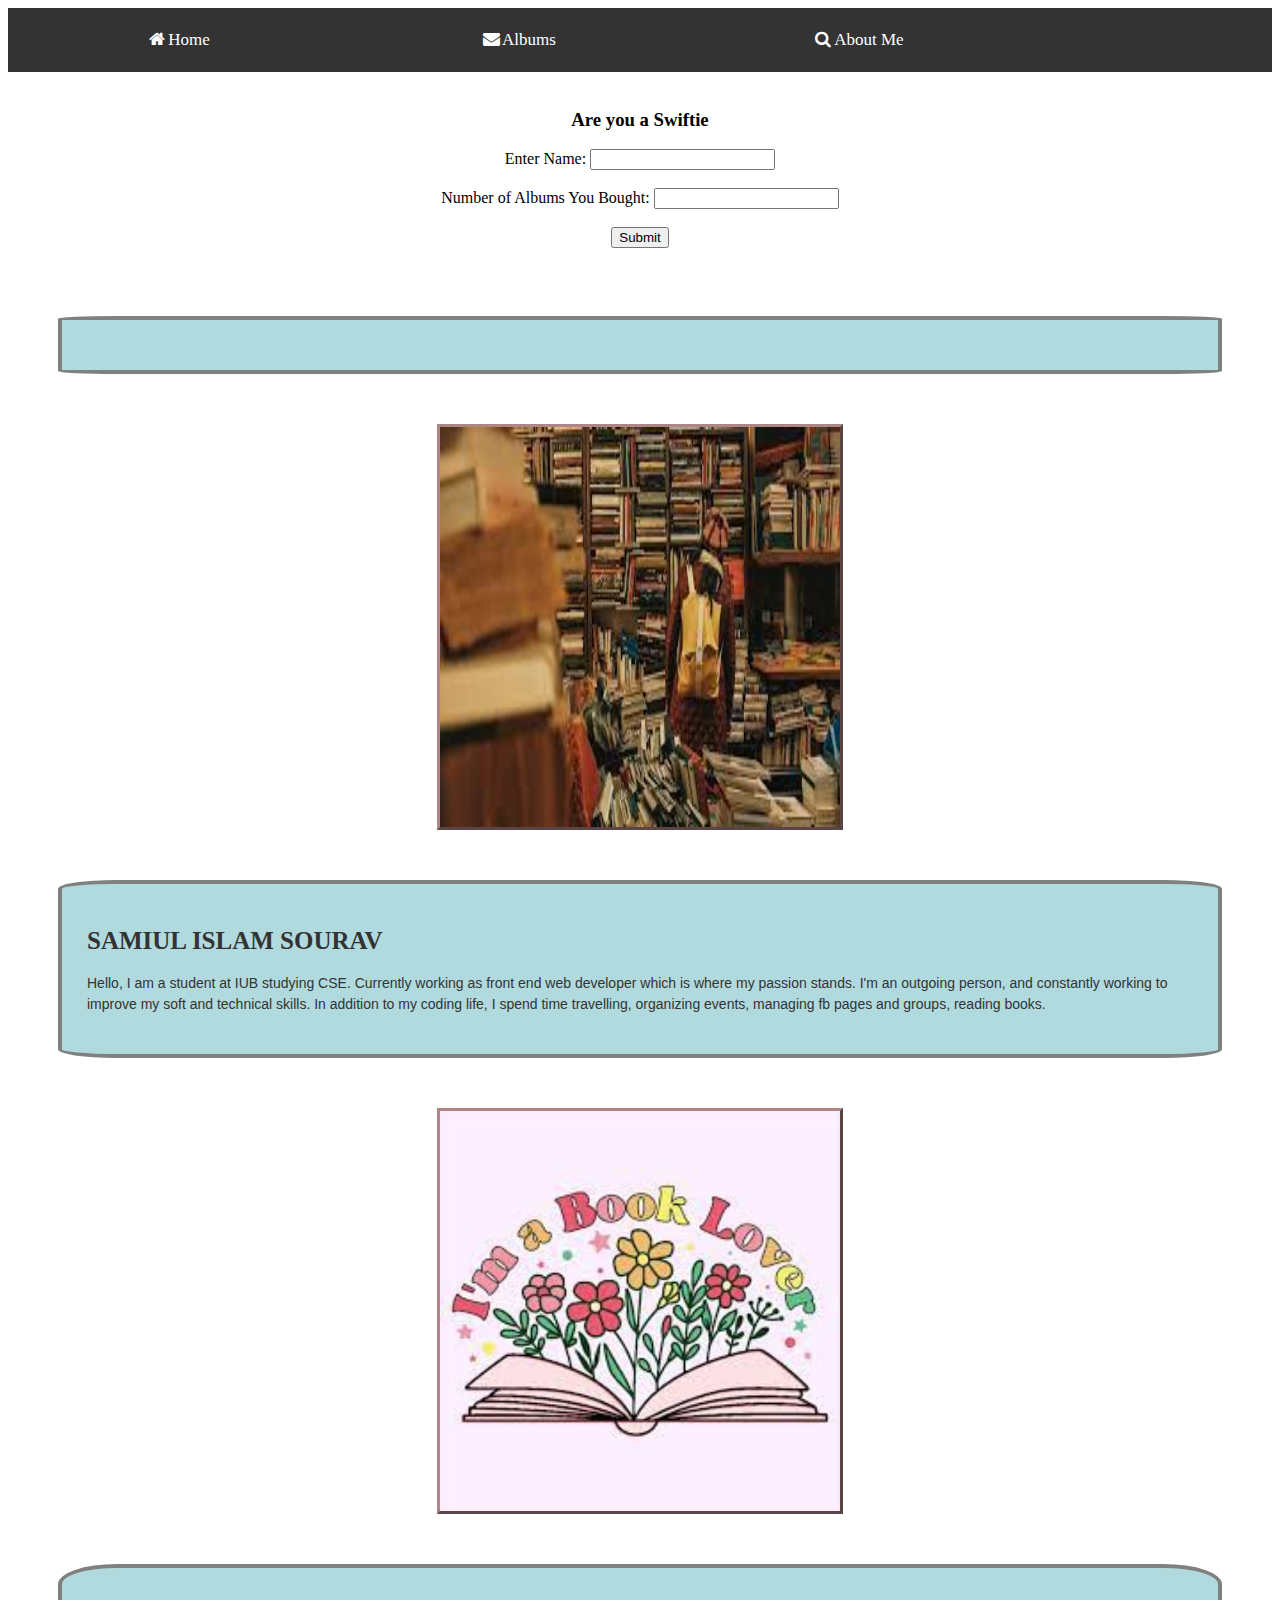
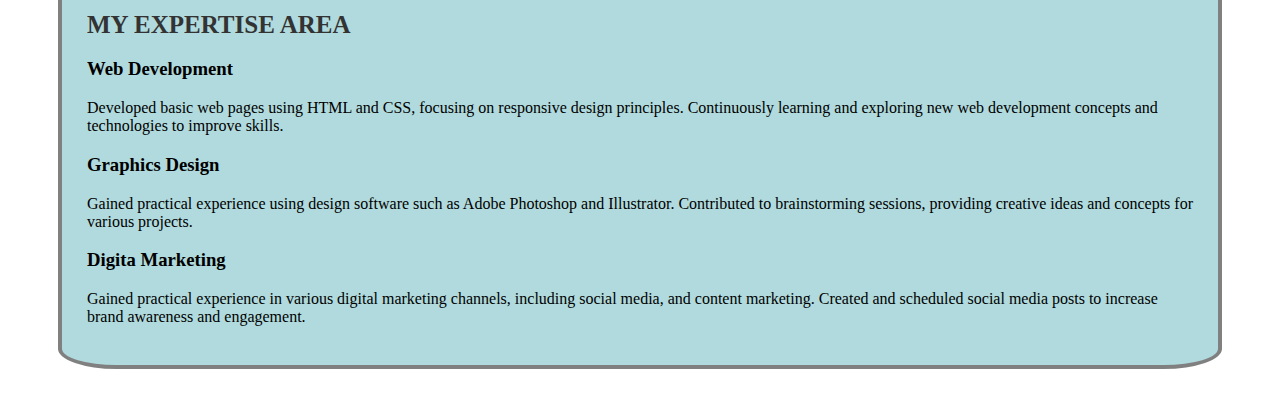
<file: aboutMe.html>
<html lang="en">
<head>
    <meta charset="UTF-8">
    <meta http-equiv="X-UA-Compatible" content="IE=edge">
    <meta name="viewport" content="width=device-width, initial-scale=1.0">
    <title>About</title>
</head>
<body>
    
    <script src="script.js"> </script>
    
    <link rel="stylesheet" href="https://cdnjs.cloudflare.com/ajax/libs/font-awesome/4.7.0/css/font-awesome.min.css">
    <ul>
        <li><a href="home.html"><i class="fa fa-fw fa-home"></i>Home</a></li>
        <li><a href="tourist.html"><i class="fa fa-fw fa-envelope"></i>Albums</a></li>
        <li><a href="aboutMe.html"><i class="fa fa-fw fa-search"></i></i>About Me</a></li>
      </ul><br/>
      <link rel="stylesheet" href="css_assignment_1.css"> 

      <center><h3> Are you a Swiftie </h3></center>
      <center>
        Enter Name:
        <input id="nameBox" type="text" > <br> <br>
    Number of Albums You Bought:
    <input type="text" id="checkBox"> <br> <br>
    
    
    <button onclick="process()">Submit</button> <br><br>
    
    <div id="content">
    
    </div>
      </center>
    

      <center><img style="border: 3px outset rgb(173, 134, 134);"src="[data-uri]"width="400"height="400"/></center>

      
      <!-- Content-1 -->

      <div>
        <h1>Samiul Islam Sourav</h1>
            <p>
                Hello, I am a student at IUB studying CSE.
    Currently working as front end web developer which is where my passion stands.
    I'm an outgoing person, and constantly working to improve my soft and technical skills.
    In addition to my coding life, I spend time travelling, organizing events, managing fb pages and groups, reading books.
            <p>

      </div>
                <center><img style="border: 3px outset rgb(173, 134, 134);"src="[data-uri]"width="400"height="400"/></center>
                <!-- Content-2 -->
            
      <div>
        <h1>My Expertise Area</h1>
                <p> <h3>Web Development</h3>
                    Developed basic web pages using HTML and CSS, focusing on responsive design principles.
                    Continuously learning and exploring new web development concepts and technologies 
                    to improve skills.<br>
                    <h3>Graphics Design</h3>
                    Gained practical experience using design software such as Adobe Photoshop and Illustrator.
                    Contributed to brainstorming sessions, providing creative ideas and concepts for various projects.<br>
                    <h3>Digita Marketing</h3>
                    Gained practical experience in various digital marketing channels, including social media, and content marketing.
                    Created and scheduled social media posts to increase brand awareness and engagement.
                </p>
      </div>
</body>
</html>
</file>
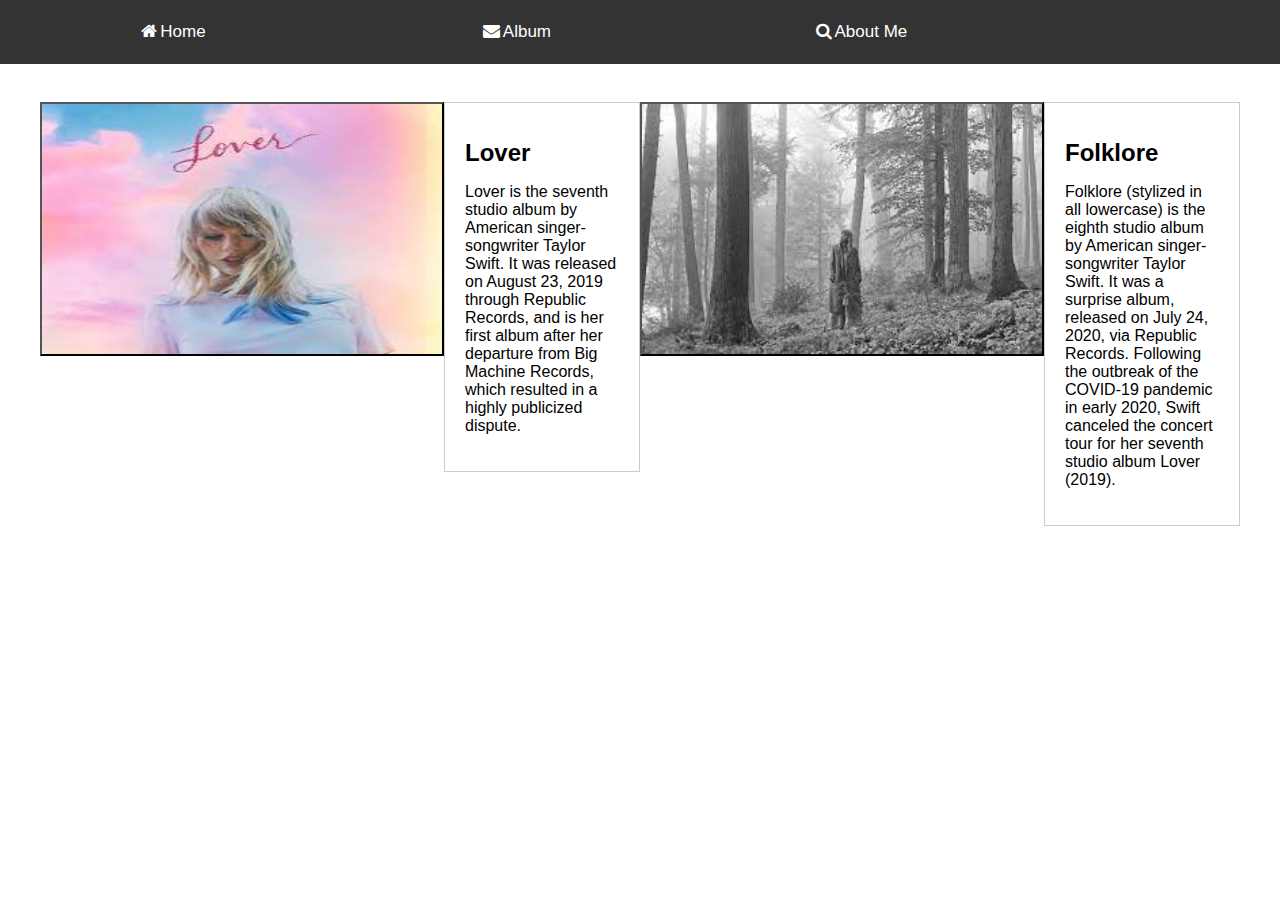
<file: tourist.html>
<html lang="en">
<head>
    <meta charset="UTF-8">
    <meta http-equiv="X-UA-Compatible" content="IE=edge">
    <meta name="viewport" content="width=device-width, initial-scale=1.0">
    <title>Album</title>
    <link rel="stylesheet" href="./tourist.css"> 
</head>
<body>
    <link rel="stylesheet" href="https://cdnjs.cloudflare.com/ajax/libs/font-awesome/4.7.0/css/font-awesome.min.css">
    <!-- NAV BAR code -->
    <ul>
        <li><a href="home.html"><i class="fa fa-fw fa-home"></i>Home</a></li>
        <li><a href="tourist.html"><i class="fa fa-fw fa-envelope"></i>Album</a></li>
        <li><a href="aboutMe.html"><i class="fa fa-fw fa-search"></i></i>About Me</a></li>
      </ul></br>

   
          <div class="container">
            <center><img style="border: 2px outset black;"src="[data-uri]"width="400"height="250"/></center>
            <!-- Content-1 -->
            <div class="hanok">
                <h1>Lover</h1>
                <p>Lover is the seventh studio album by American singer-songwriter Taylor Swift. It was released on August 23, 2019 through Republic Records, and is her first album after her departure from Big Machine Records, which resulted in a highly publicized dispute. </p>
            </div>
            <!-- Picture-1 -->
            <div class="image">
                <img src="[data-uri]" width="400" height="250">
            </div>
            <!-- Content-2 -->
            <div class="niagara">
                <h1>Folklore</h1>
                <p>Folklore (stylized in all lowercase) is the eighth studio album by American singer-songwriter Taylor Swift. It was a surprise album, released on July 24, 2020, via Republic Records. Following the outbreak of the COVID-19 pandemic in early 2020, Swift canceled the concert tour for her seventh studio album Lover (2019). </p>
            </div>
        </div>
</body>
</html>
</file>
<file: css_assignment_1.css>
image{
    margin: 70px ;
    padding: 25px;
    background-color: #73d8d8;
    border: 4px solid grey; 
    border-radius: 5%;
}
/* font decoration */
p {
    font-family: Arial, sans-serif;
    font-size: 14px;
    font-style: normal;
    font-weight: 400;
    line-height: 1.5;
    color: #333;
  }
 /* font type */
  h1 {
    font-family: Georgia, serif;
    font-size: 25px;
    font-style: normal;
    font-weight: 700;
    line-height: 1.2;
    color: #333;
    text-transform: uppercase;
  }

  

   div {
    margin: 50px ;
    padding: 25px;
    background-color: #b0dadd;
    border: 4px solid grey; 
    border-radius: 5%;
} 

  ul {
    list-style-type: none;
    margin: 0;
    padding: 0;
    overflow: auto;
    background-color: #333;
  }
  
  li {
    float: left;
    padding: 12px;
    color: white;
    text-decoration: none;
    font-size: 17px;
    width: 25%;
  }
  
  li a {
    display: block;
    color: white;
    text-align: center;
    padding: 10px 10px;
    text-decoration: none;
  }
  /* mouse hover  */
ul li a:hover {
  color: rgb(85, 85, 85);
}
</file>
<file: tourist.css>
body {
    font-family: Arial, sans-serif;
    margin: 0;
    padding: 0;
}

.container {
    display: flex;
    justify-content: space-between;
    align-items: flex-start;
    flex-wrap: wrap;
    max-width: 1200px;
    margin: 0 auto;
    padding: 20px;
}

.hanok,
.niagara {
    flex: 1;
    padding: 20px;
    border: 1px solid #ccc;
}

.image {
    flex: 1;
    text-align: center;
}

img {
    border: 2px outset black;
}

h1 {
    font-size: 24px;
}

p {
    font-size: 16px;
}

/* Nav section */
ul {
    list-style-type: none;
    margin: 0;
    padding: 0;
    overflow: auto;
    background-color: #333;
  }
  
  li {
    float: left;
    padding: 12px;
    color: white;
    text-decoration: none;
    font-size: 17px;
    width: 25%;
  }
  
  li a {
    display: block;
    color: white;
    text-align: center;
    padding: 10px 10px;
    text-decoration: none;
  }
</file>
